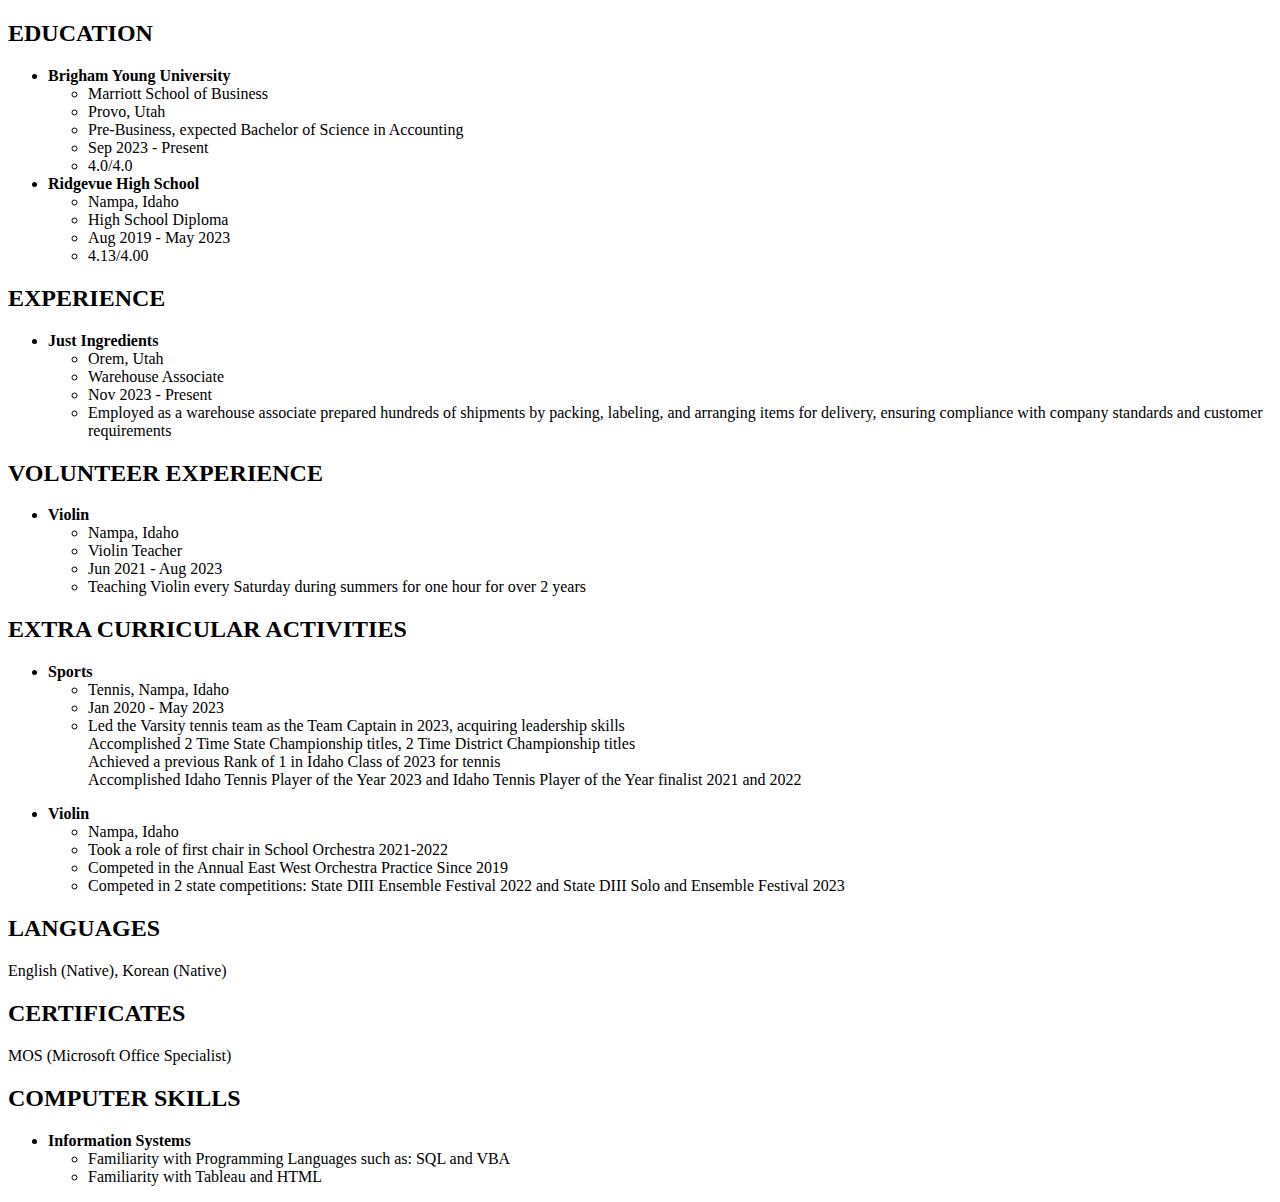
<file: resume.html>
<!DOCTYPE html>
<html lang="en">
<head>
    <meta charset="UTF-8">
    <meta name="viewport" content="width=device-width, initial-scale=1.0">
    <title>Resume</title>
</head>
<body>
    <h2>EDUCATION</h2>
    <ul>
        <li>
            <strong>Brigham Young University</strong>
            <ul>
                <li>Marriott School of Business</li>
                <li>Provo, Utah</li>
                <li>Pre-Business, expected Bachelor of Science in Accounting</li>
                <li>Sep 2023 - Present</li>
                <li>4.0/4.0</li>
            </ul>
        </li>
        <li>
            <strong>Ridgevue High School</strong>
            <ul>
                <li>Nampa, Idaho</li>
                <li>High School Diploma</li>
                <li>Aug 2019 - May 2023</li>
                <li>4.13/4.00</li>
            </ul>
        </li>
    </ul>

    <h2>EXPERIENCE</h2>
    <ul>
        <li>
            <strong>Just Ingredients</strong>
            <ul>
                <li>Orem, Utah</li>
                <li>Warehouse Associate</li>
                <li>Nov 2023 - Present</li>
                <li>Employed as a warehouse associate prepared hundreds of shipments by packing, labeling, and arranging items for delivery, ensuring compliance with company standards and customer requirements</li>
            </ul>
        </li>
        <!-- Other experience items go here -->
    </ul>

    <h2>VOLUNTEER EXPERIENCE</h2>
    <ul>
        <li>
            <strong>Violin</strong>
            <ul>
                <li>Nampa, Idaho</li>
                <li>Violin Teacher</li>
                <li>Jun 2021 - Aug 2023</li>
                <li>Teaching Violin every Saturday during summers for one hour for over 2 years</li>
            </ul>
        </li>
        <!-- Other volunteer experience items go here -->
    </ul>

    <h2>EXTRA CURRICULAR ACTIVITIES</h2>
    <ul>
        <li>
            <strong>Sports</strong>
            <ul>
                <li>Tennis, Nampa, Idaho</li>
                <li>Jan 2020 - May 2023</li>
                <li>
                    Led the Varsity tennis team as the Team Captain in 2023, acquiring leadership skills
                    <br>Accomplished 2 Time State Championship titles, 2 Time District Championship titles
                    <br>Achieved a previous Rank of 1 in Idaho Class of 2023 for tennis
                    <br>Accomplished Idaho Tennis Player of the Year 2023 and Idaho Tennis Player of the Year finalist 2021 and 2022
                </li>
            </ul>
        </li>
        <!-- Other extra curricular activity items go here -->
    </ul>

 
    <ul>
        <li>
            <strong>Violin</strong>
            <ul>
                <li>Nampa, Idaho</li>
                <li>Took a role of first chair in School Orchestra 2021-2022</li>
                <li>Competed in the Annual East West Orchestra Practice Since 2019</li>
                <li>Competed in 2 state competitions: State DIII Ensemble Festival 2022 and State DIII Solo and Ensemble Festival 2023</li>
            </ul>
        </li>
        <!-- Other music items go here -->
    </ul>

    <h2>LANGUAGES</h2>
    <p>English (Native), Korean (Native)</p>

    <h2>CERTIFICATES</h2>
    <p>MOS (Microsoft Office Specialist)</p>

    <h2>COMPUTER SKILLS</h2>
    <ul>
        <li>
            <strong>Information Systems</strong>
            <ul>
                <li>Familiarity with Programming Languages such as: SQL and VBA</li>
                <li>Familiarity with Tableau and HTML</li>
            </ul>
        </li>
    </ul>
</body>
</html>
</file>
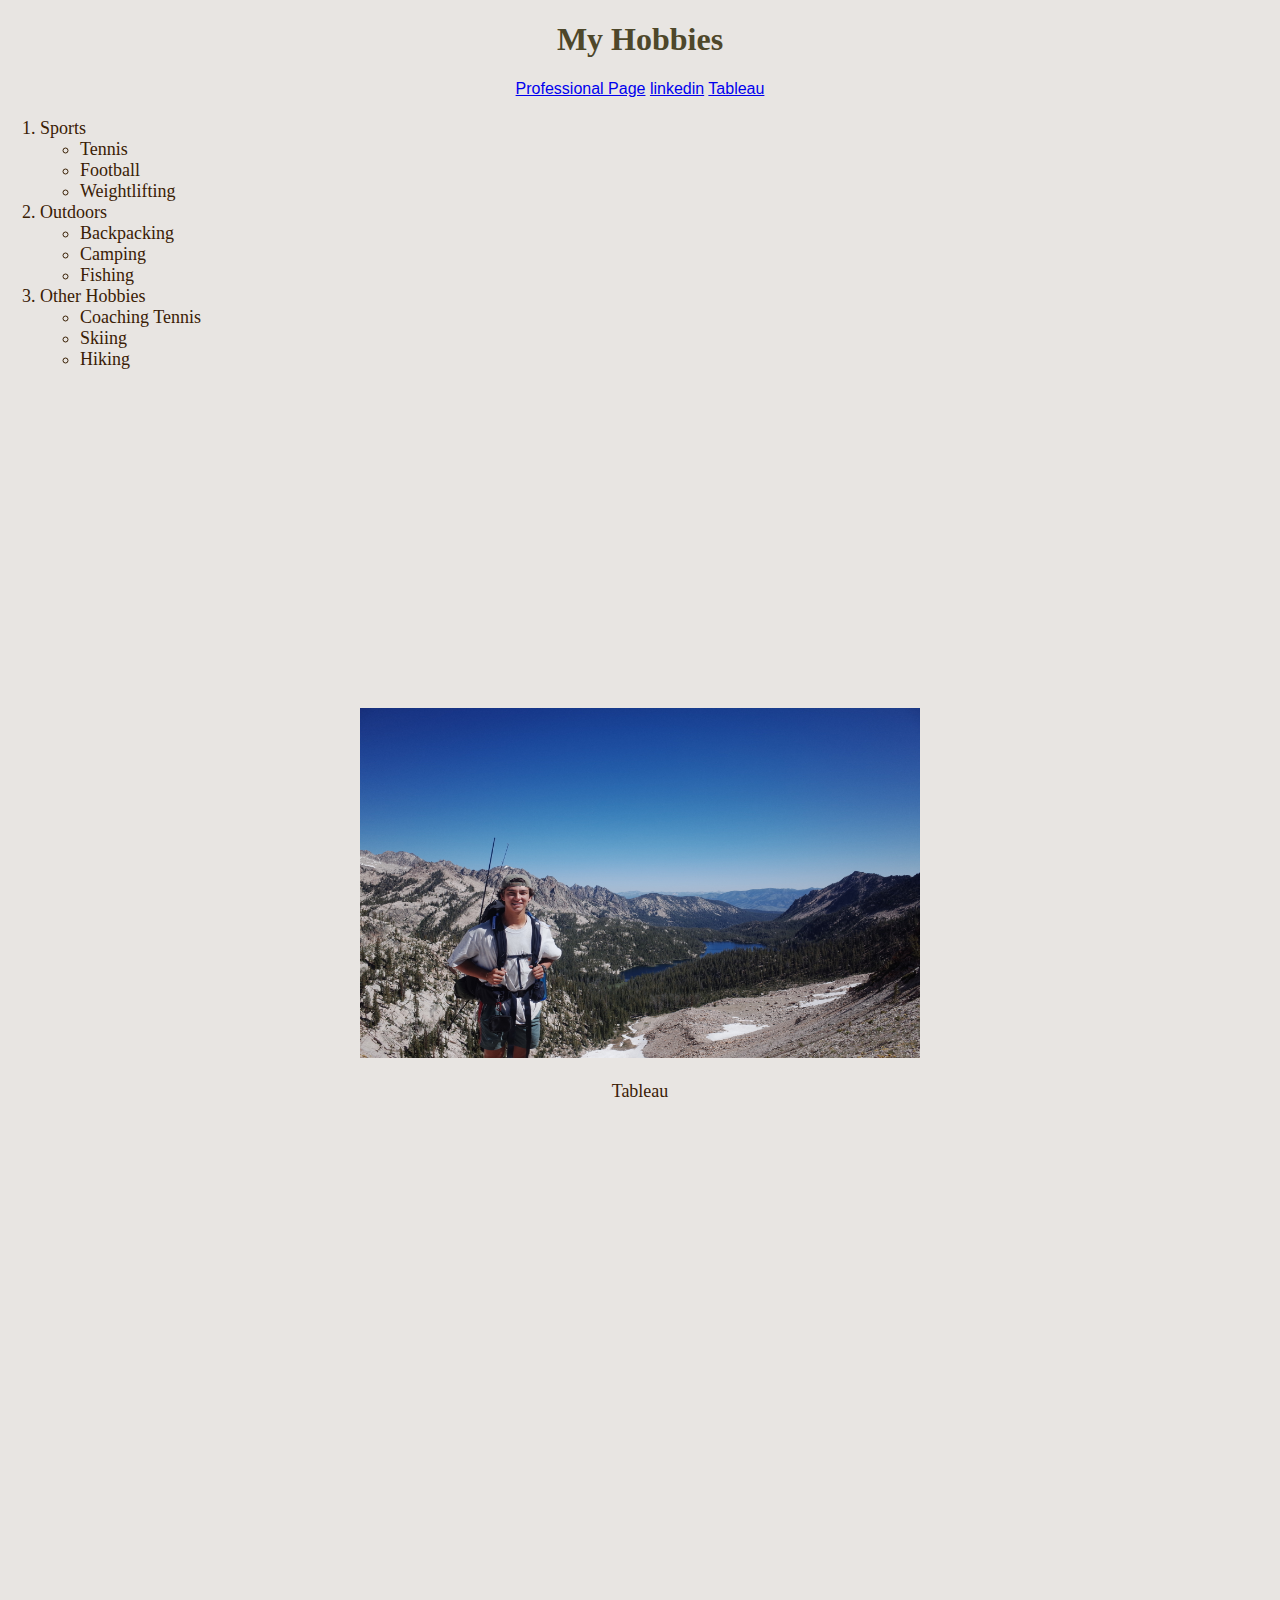
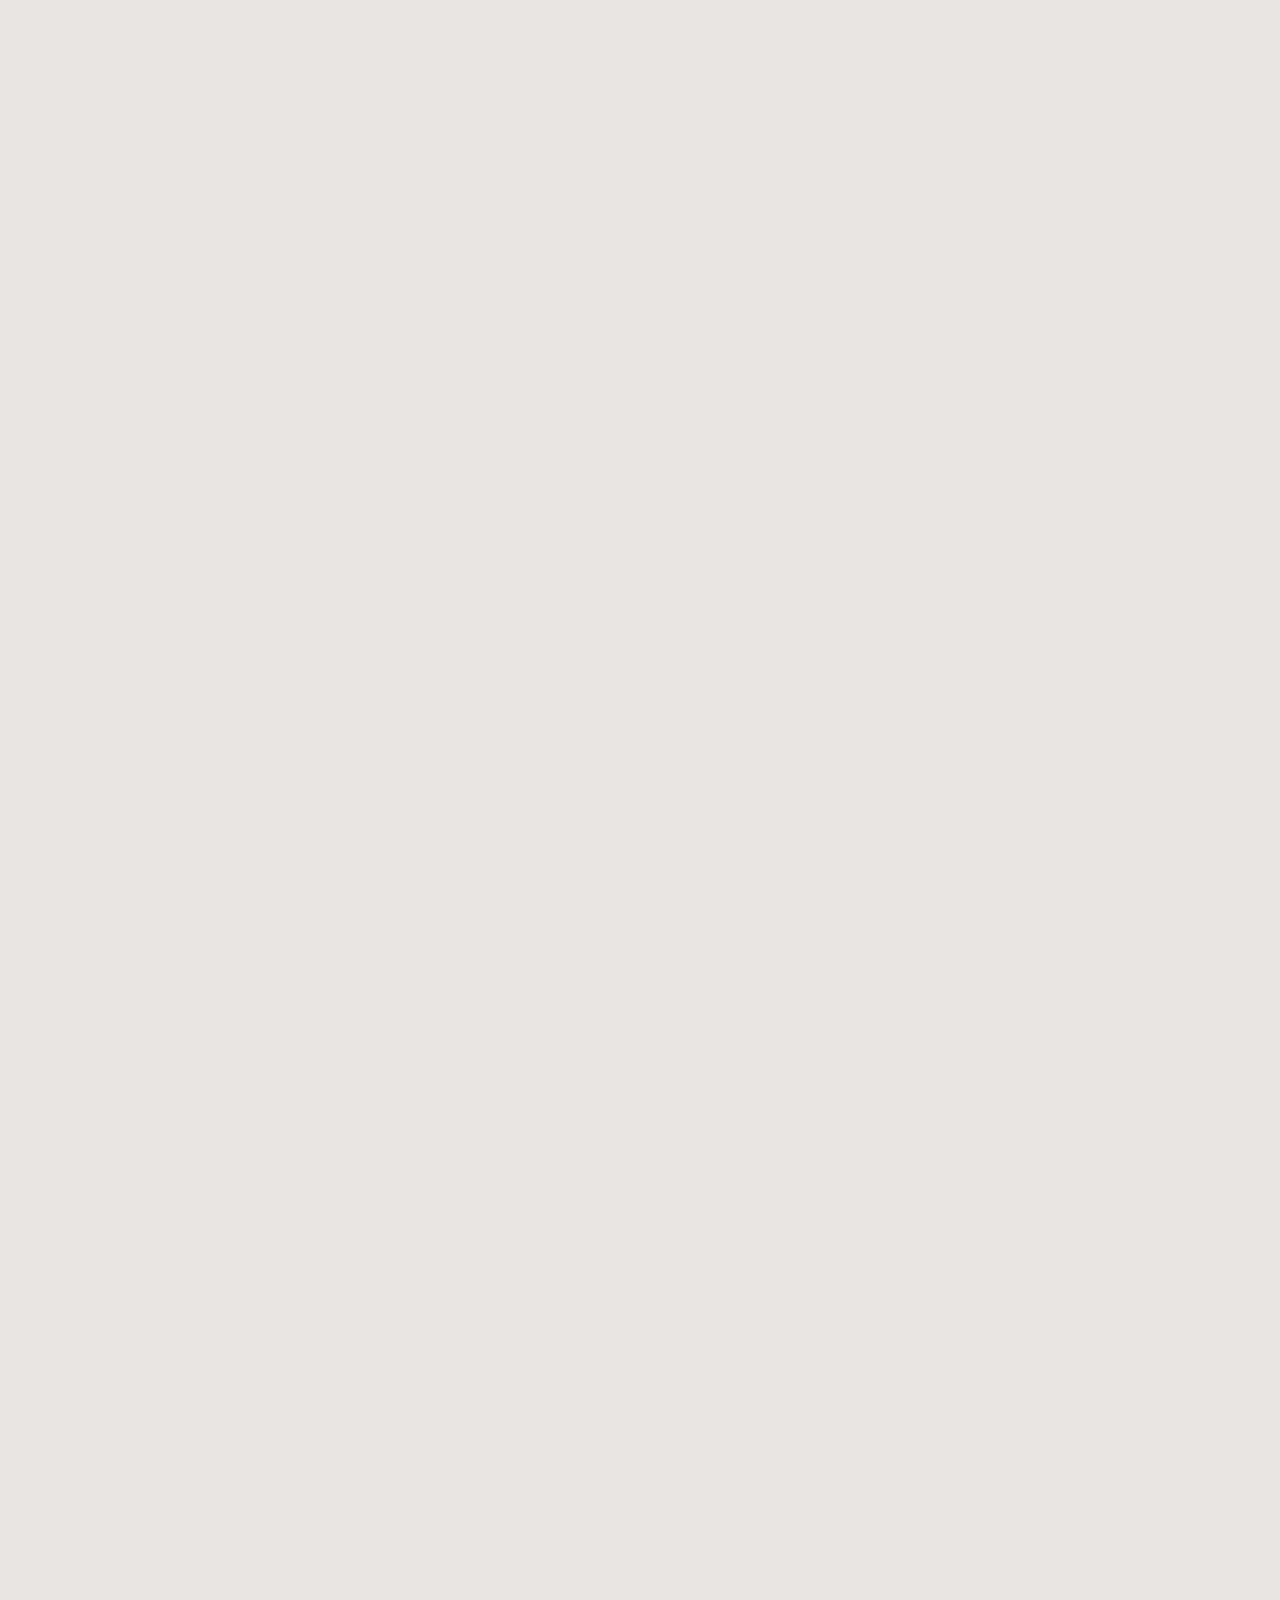
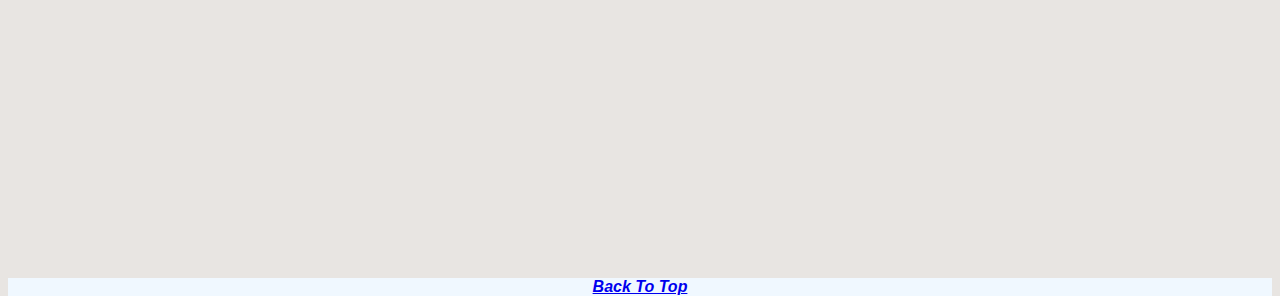
<file: scratch.html>
<!DOCTYPE html>
<html lang="en">
<head>
    <meta charset="UTF-8">
    <meta name="viewport" content="width=device-width, initial-scale=1.0">
    <title>Hobbies</title>
    <link rel="stylesheet" href="css/mystyles.css">
    <header>
        <h1 class="headerstyle">My Hobbies        </h1>

    </header>
</head>

<body>

    <center>
<div class="common top" id="backtop"></div>
<a href="index.html" target="_blank">Professional Page</a>
<a href="https://www.linkedin.com/in/noah-nielson-b658232a9/" target="_blank">linkedin</a>
<a href="#viz1713306940701">Tableau</a>
</center>
<div class="common middle">
 


    <p>
        <ol>
            <li> Sports
                <ul>
                    <li>Tennis                    </li>
                    <li>Football</li>
                    <li>Weightlifting</li>
                </ul>
            </li>
       
       
            <li> Outdoors
                <ul>
                    <li>Backpacking                    </li>
                    <li>Camping</li>
                    <li>Fishing</li>
                </ul>
            </li>
        
       
            <li>Other Hobbies
                <ul>
                    <li>Coaching Tennis                  </li>
                    <li>Skiing</li>
                    <li>Hiking</li>
                </ul>
            </li>
        </ol>
    </p>
        <center>
    <iframe width="560" height="315" src="https://www.youtube.com/embed/KbahC-QCKU8?si=204xehDzWechtDdc" title="YouTube video player" frameborder="0" allow="accelerometer; autoplay; clipboard-write; encrypted-media; gyroscope; picture-in-picture; web-share" referrerpolicy="strict-origin-when-cross-origin" allowfullscreen></iframe>
</center>
<center>
    <img src="assets/img/946C3798-84A5-4469-A3A2-AFFBA3157DF42023 0713 SAWTOOTH MTNS (387).jpeg" width="560" height="350" alt="picture">
</center>
    <center><p>Tableau</p></center>
    
    <center>
    <div class='tableauPlaceholder' id='viz1713306940701' style='position'><noscript><a href='#'><img alt='Global population 2023 (MakeoverMonday06&#47;2024) ' src='https:&#47;&#47;public.tableau.com&#47;static&#47;images&#47;Gl&#47;Globalpopulation2023MakeoverMonday062024&#47;Globalpopulation2023MakeoverMonday062024&#47;1_rss.png' style='border: none' /></a></noscript><object class='tableauViz'  style='display:none;'><param name='host_url' value='https%3A%2F%2Fpublic.tableau.com%2F' /> <param name='embed_code_version' value='3' /> <param name='site_root' value='' /><param name='name' value='Globalpopulation2023MakeoverMonday062024&#47;Globalpopulation2023MakeoverMonday062024' /><param name='tabs' value='no' /><param name='toolbar' value='yes' /><param name='static_image' value='https:&#47;&#47;public.tableau.com&#47;static&#47;images&#47;Gl&#47;Globalpopulation2023MakeoverMonday062024&#47;Globalpopulation2023MakeoverMonday062024&#47;1.png' /> <param name='animate_transition' value='yes' /><param name='display_static_image' value='yes' /><param name='display_spinner' value='yes' /><param name='display_overlay' value='yes' /><param name='display_count' value='yes' /><param name='language' value='en-US' /></object></div>                <script type='text/javascript'>                    var divElement = document.getElementById('viz1713306940701');                    var vizElement = divElement.getElementsByTagName('object')[0];                    vizElement.style.width='1000px';vizElement.style.height='2327px';                    var scriptElement = document.createElement('script');                    scriptElement.src = 'https://public.tableau.com/javascripts/api/viz_v1.js';                    vizElement.parentNode.insertBefore(scriptElement, vizElement);                </script>
   <br><br>
    </center>
</object>
</div>
<div class="bottom">
<a href="#backtop">Back To Top</a>
</div>
</file>
<file: css/mystyles.css>
body{
    font-family: 'Segoe UI', Tahoma, Geneva, Verdana, sans-serif !important;
    color: ;
    background-color: rgb(232, 229, 226);
}
.headerstyle{
    text-align: center;
}
h1{
    font-family: 'Comic Sans' !important;
    color: rgb(78, 71, 42) !important ;
}
.font-weight-bold{
    color: rgb(197, 197, 197) !important;
}

/*div styles*/
.common{
font-family: Cambria, Cochin, Georgia, Times, 'Times New Roman', serif;
position: absolute;
color: rgb(58, 32, 5);

}
.top{
top: 0px;
left: 0px;
right: 0px;
}
.middle{
    top: 100px;
    left: 0px;
    right: 0px;
    font-size: large;


}
.bottom{
    bottom: 0px;
    left: 0px;
    right: 0px;
    top: 3380px;
position: relative;
z-index: 1;
text-align: center;
background-color: aliceblue;
font-style: italic;
font-weight: bold;
}
.imgcenter{
    display: block;
    margin: auto;
    border: 5px solid rgb(69, 69, 69);
}
</file>
